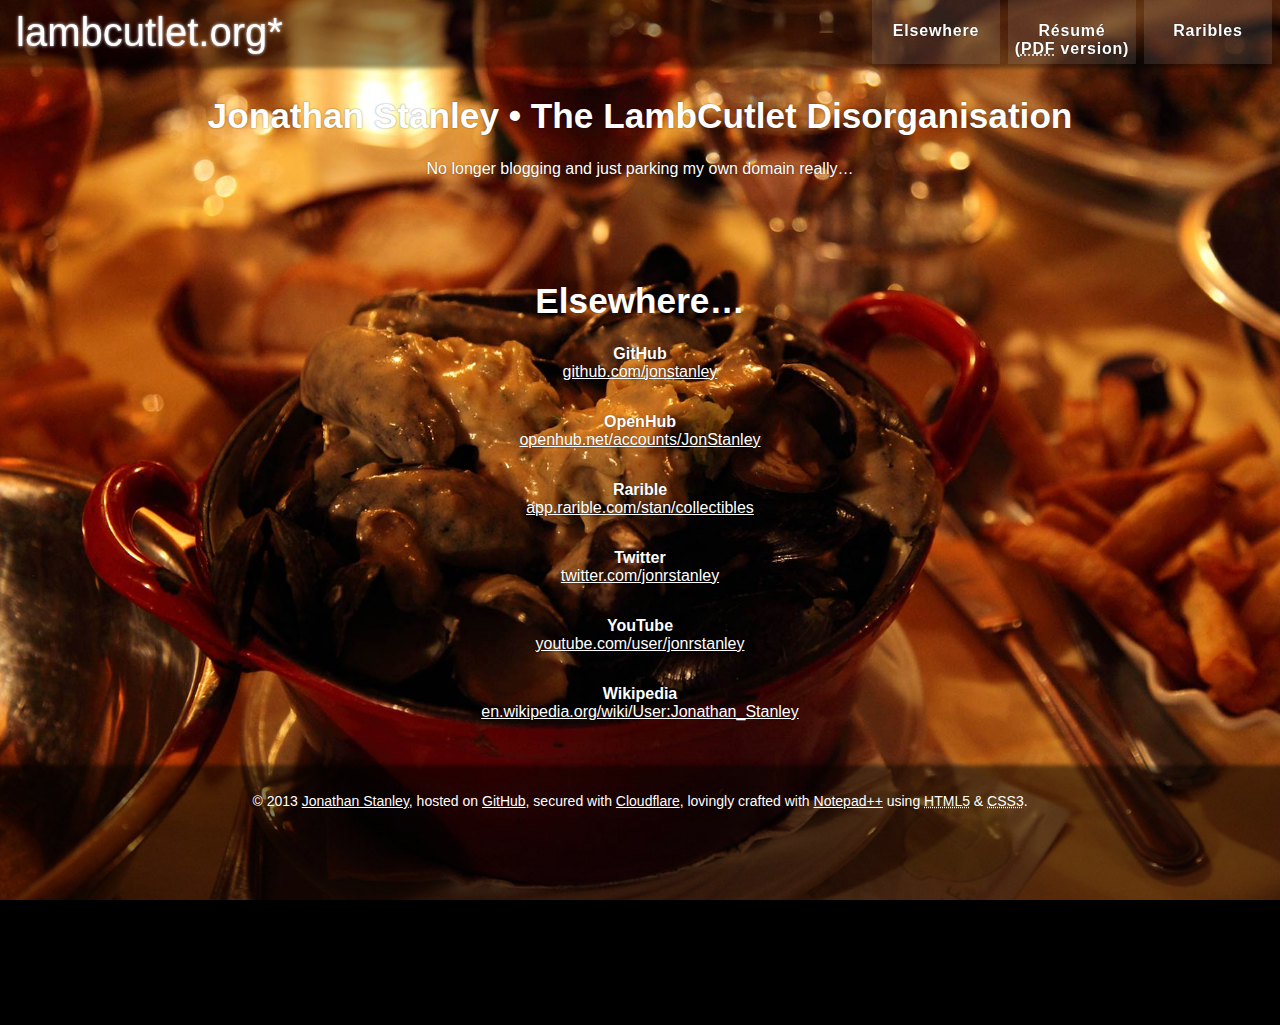
<file: index.html>
<!DOCTYPE html>
<html lang="en">
	<head>
		<meta http-equiv="X-UA-Compatible" content="IE=edge,chrome=1" />
		<meta charset="utf-8">
		<meta name="Author" content="Jonathan Stanley" />
		<meta name="Description" content="Jonathan Stanley&rsquo;s little corner on the Internet where he muses on life, (X)HTML, CSS, Web Standards, Science, Technology, Maths, Art, Music and whatever miscellaneous stuff that takes his fancy." />
		<meta name="geo.placename" content="The LambCutlet Disorganisation" />
		<meta name="geo.position" content="22.4137;114.0678" />
		<meta name="ICBM" content="22.4137, 114.0678" />
		<title>Jonathan Stanley &bull; The LambCutlet Disorganisation</title>
		<link rel="stylesheet" href="style/theme.css?20170927t1338" type="text/css" media="all" />
	</head>
	<body class="home">
		<header>
			<h1><a href="https://lambcutlet.org/">lambcutlet.org</a></h1>
			<nav>
			<ul>
				<li><a href="https://lambcutlet.org/#elsewhere">Elsewhere</a></li>
				<!--<li><a href="https://lambcutlet.org/cv/">Curriculum<br />Vit&aelig;</a></li>-->
				<li><a href="https://lambcutlet.org/resume/Jonathan_Stanley-Web_version-Resume.pdf">R&eacute;sum&eacute;<br />(<abbr title="Adobe Portable Data Format">PDF</abbr> version)</a></li>
				<li><a href="https://app.rarible.com/stan/collectibles">Raribles</a></li>
			</ul>
			</nav>
		</header>
		<article>
		<section id="intro">
			<h1><a href="https://lambcutlet.org/">Jonathan Stanley &bull; The LambCutlet Disorganisation</a></h1>
			<p>No longer blogging and just parking my own domain really&hellip;</p>
		</section>
		<section id="elsewhere">
		<h1>Elsewhere&hellip;</h1>
		<dl>
			<dt>GitHub</dt>
			<dd><a href="https://github.com/jonstanley">github.com/jonstanley</a></dd>
			<dt>OpenHub</dt>
			<dd><a href="https://www.openhub.net/accounts/JonStanley">openhub.net/accounts/JonStanley</a></dd>
			<dt>Rarible</dt>
			<dd><a href="https://app.rarible.com/stan/collectibles">app.rarible.com/stan/collectibles</a></dd>
			<dt>Twitter</dt>
			<dd><a href="https://twitter.com/jonrstanley">twitter.com/jonrstanley</a></dd>
			<dt>YouTube</dt>
			<dd><a href="https://www.youtube.com/user/jonrstanley/videos">youtube.com/user/jonrstanley</a></dd>
			<dt>Wikipedia</dt>
			<dd><a href="https://en.wikipedia.org/wiki/User:Jonathan_Stanley">en.wikipedia.org/wiki/User:Jonathan_Stanley</a></dd>
		</dl>
		</section>
		</article>
		<footer>
			<p>&copy; <time datetime="2013">2013</time> <a href="https://lambcutlet.org/">Jonathan Stanley</a>, hosted on <a href="http://github.com/">GitHub</a>, secured with <a href="https://www.cloudflare.com/">Cloudflare</a>, lovingly crafted with <a href="http://notepad-plus-plus.org/">Notepad++</a> using <abbr title="Hypertext Mark-Up Language version 5">HTML5</abbr> &amp; <abbr title="Casecading Style Sheets Level 3">CSS3</abbr>.</p>
		</footer>
	</body>
</html>
</file>
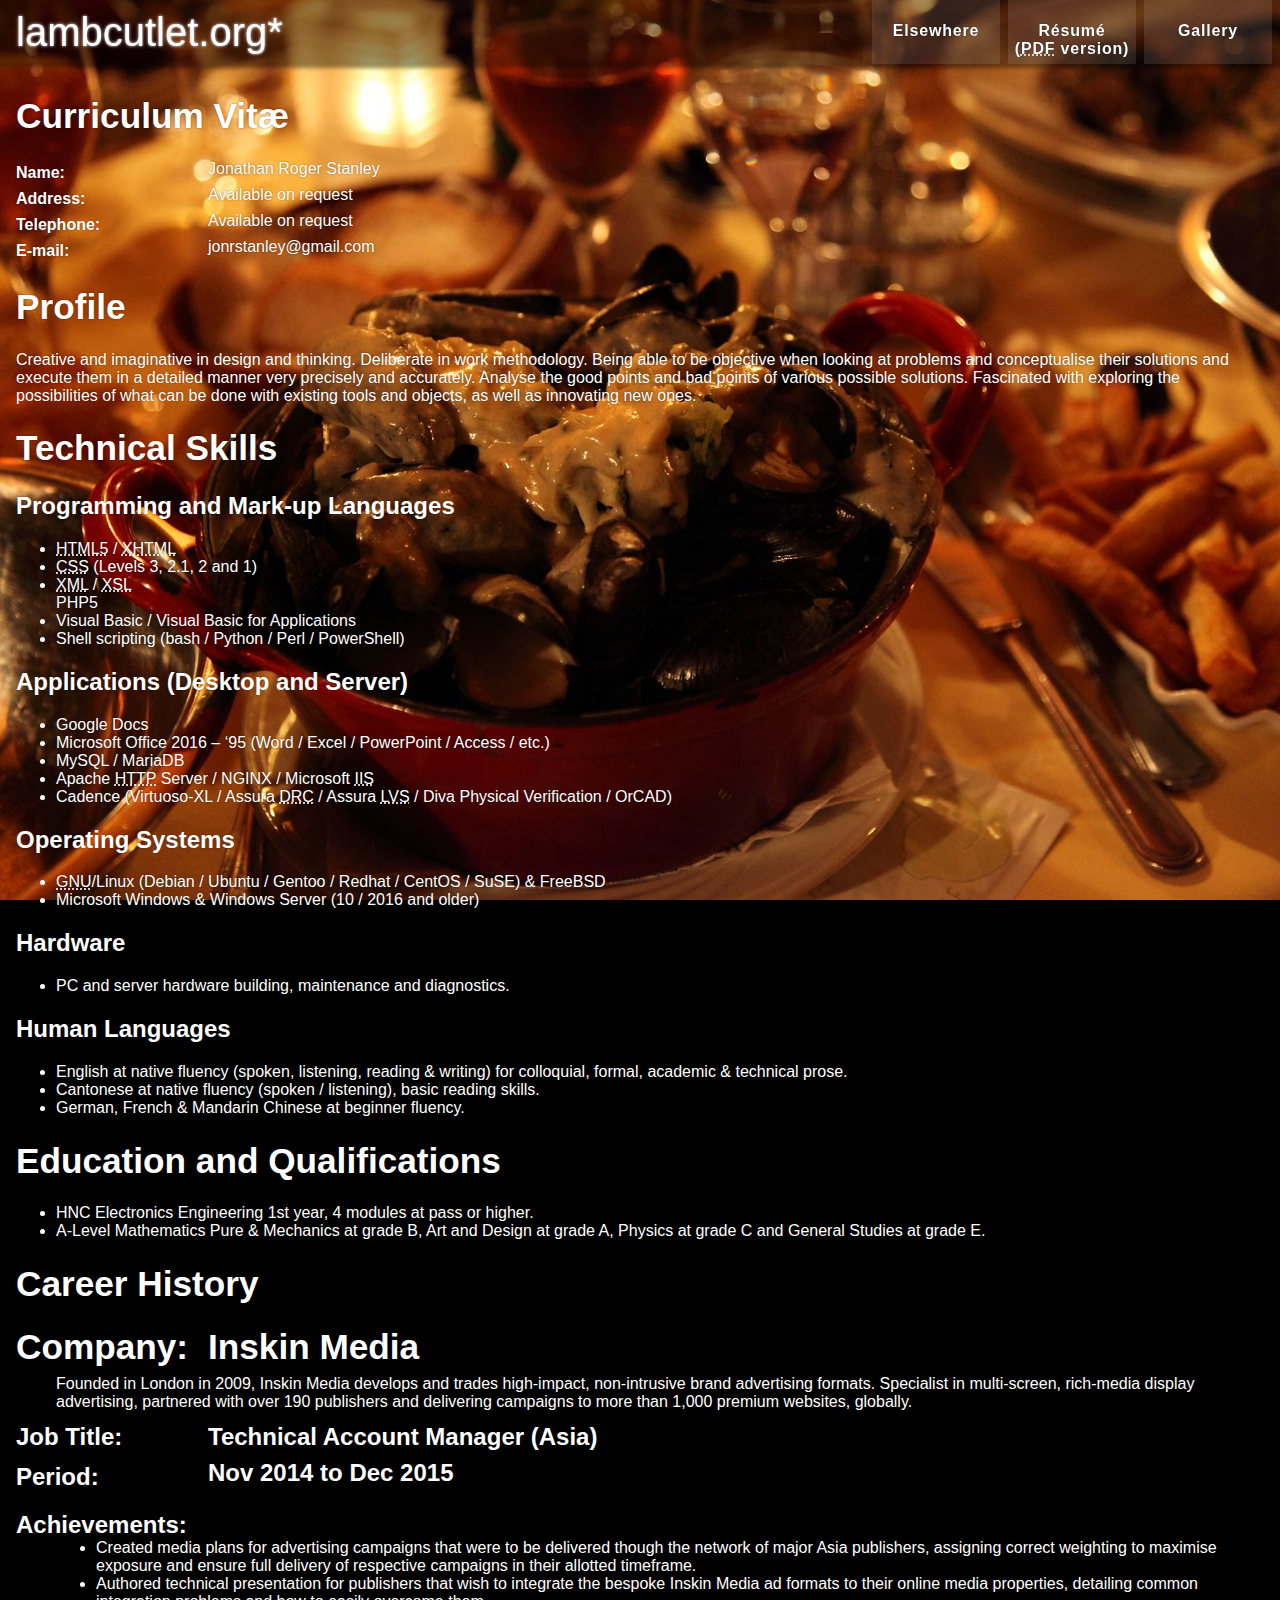
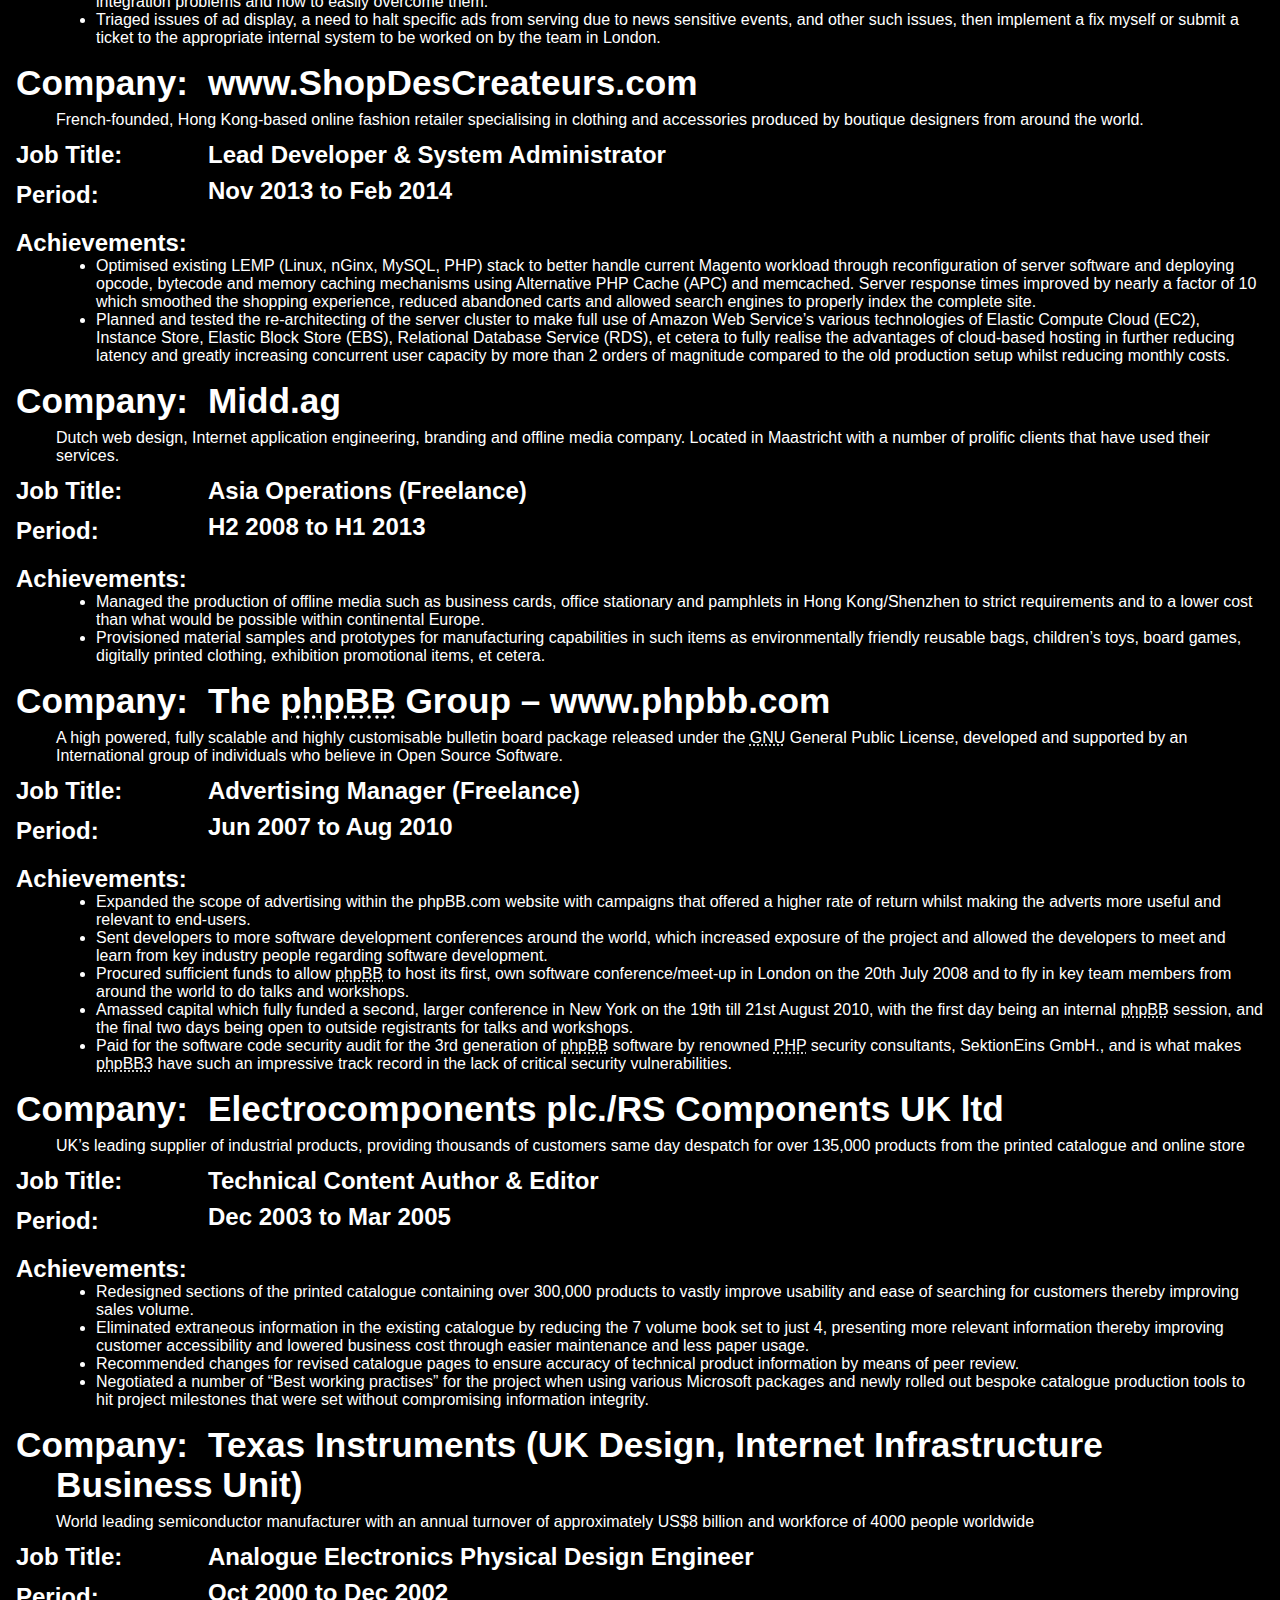
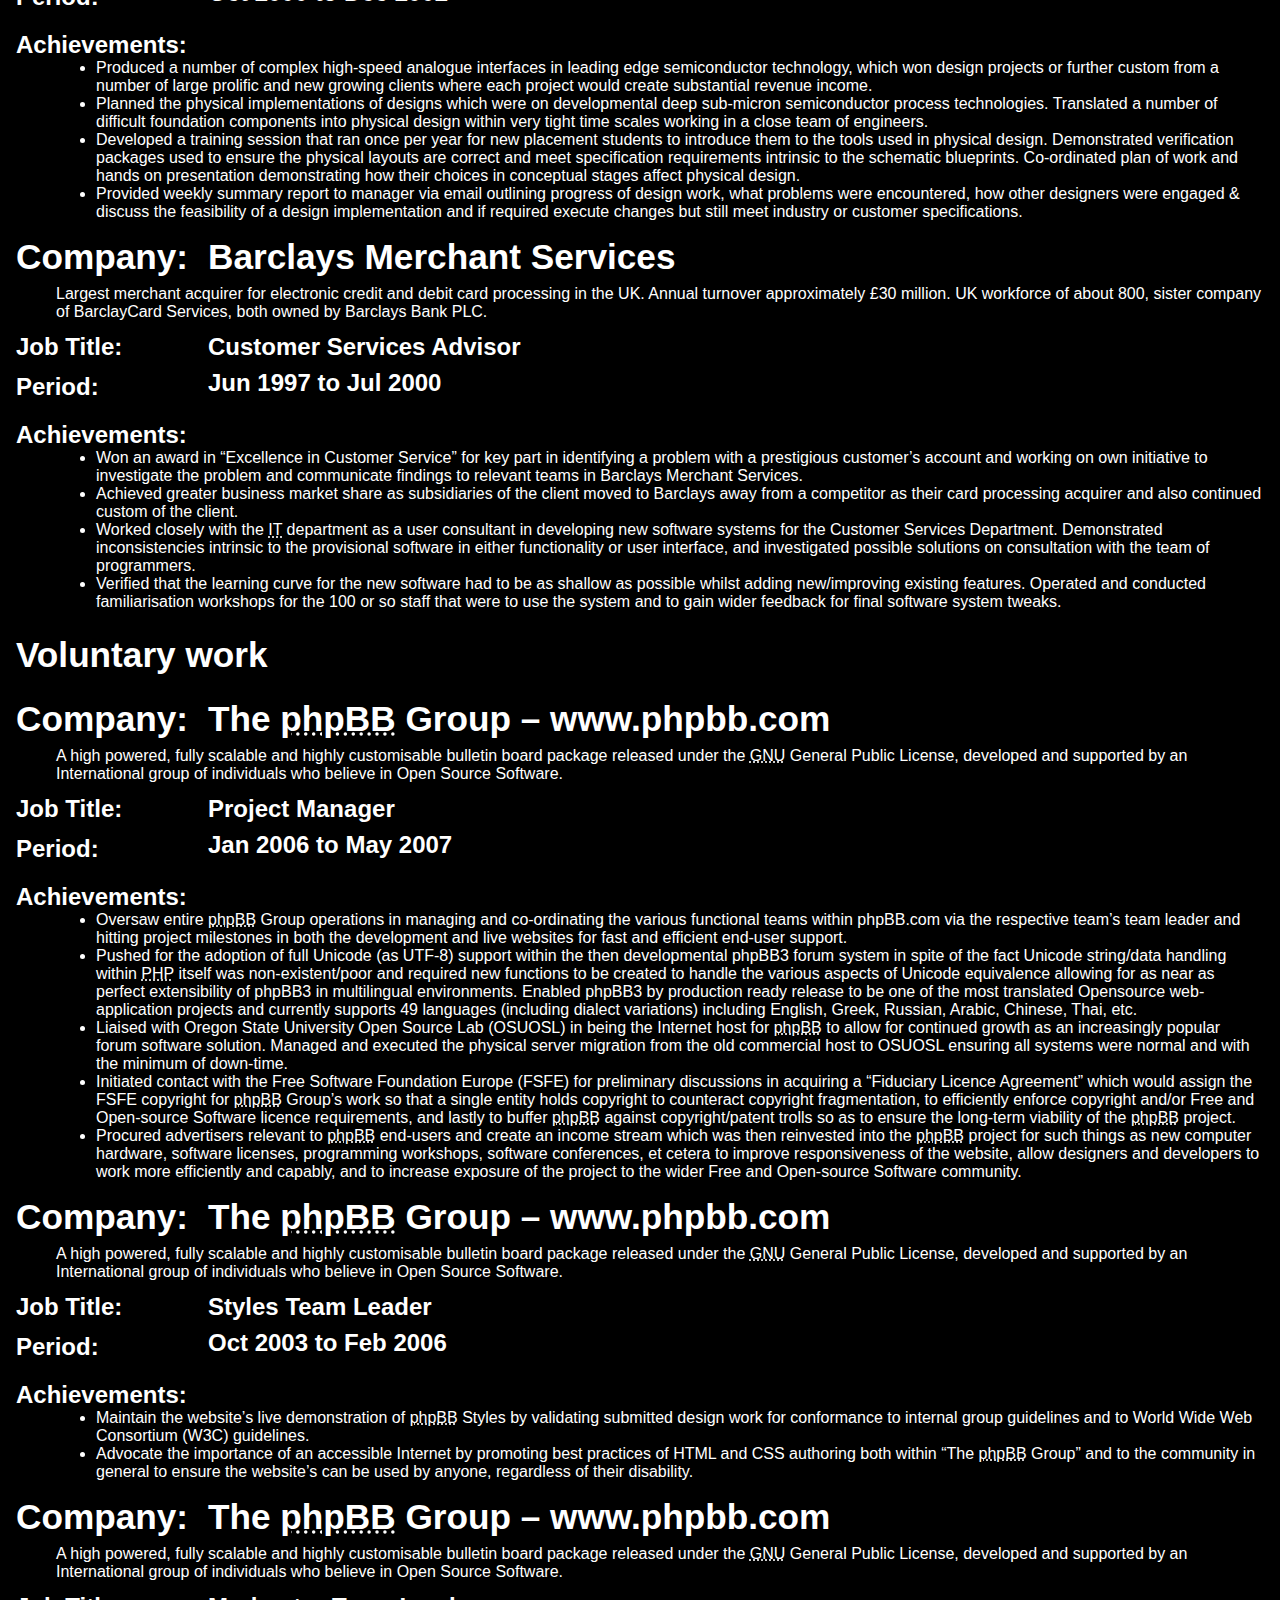
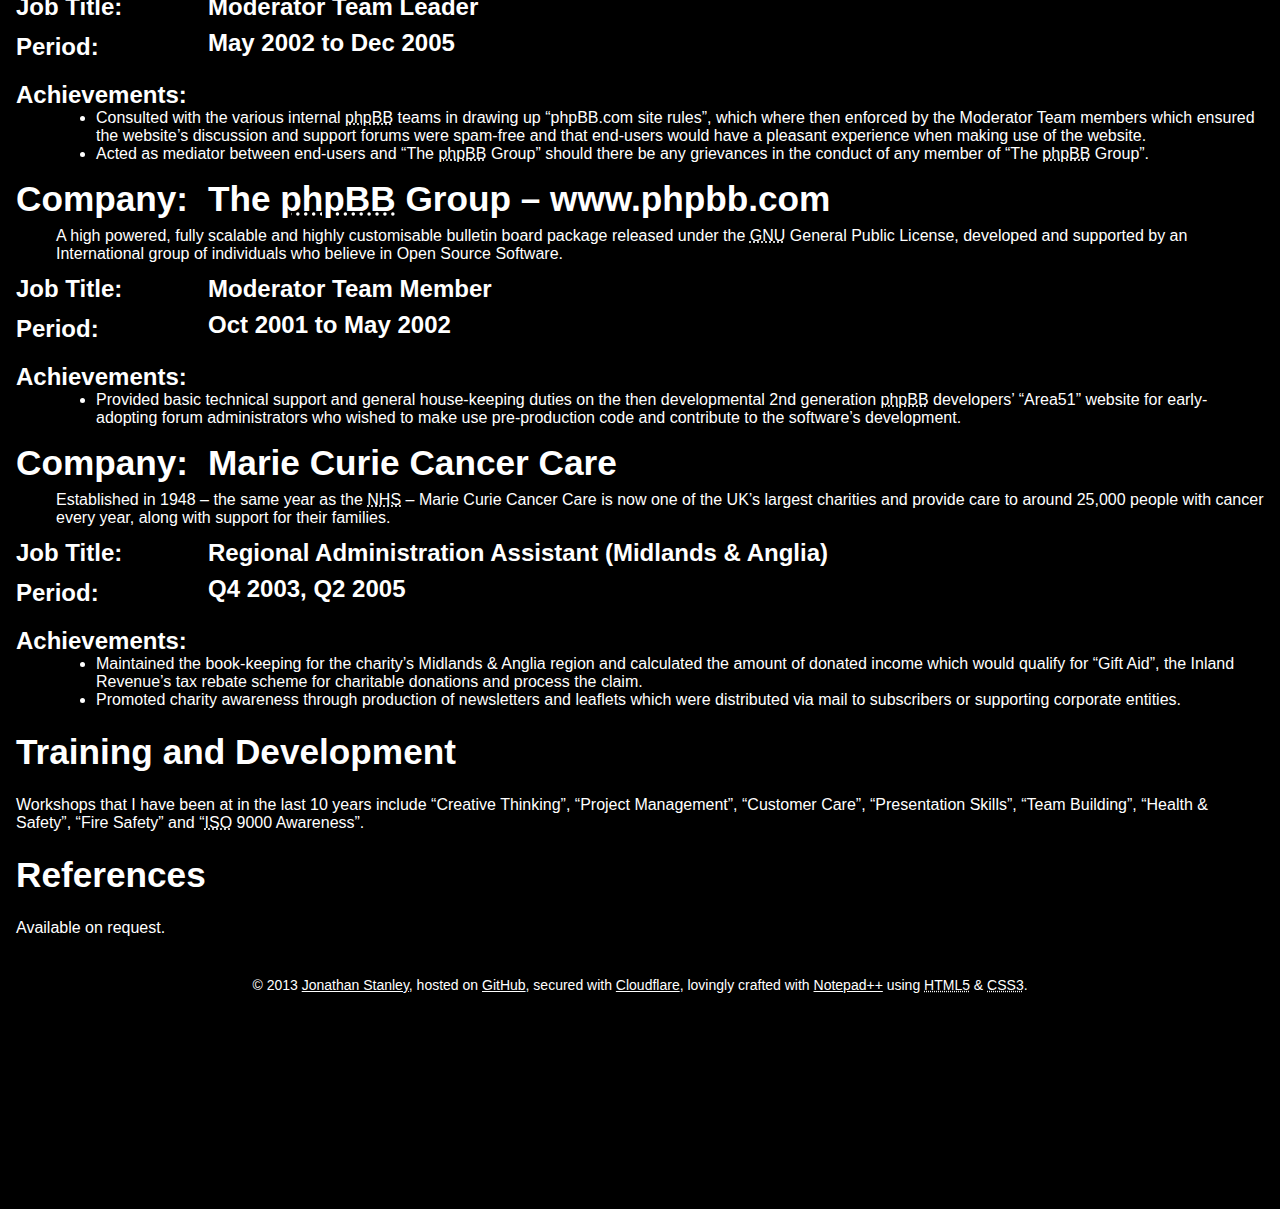
<file: cv/index.html>
<!DOCTYPE html>
<html lang="en" id="cv">
	<head>
		<meta http-equiv="X-UA-Compatible" content="IE=edge,chrome=1" />
		<meta charset="utf-8">
		<meta name="Author" content="Jonathan Stanley" />
		<meta name="Description" content="Jonathan Stanley&rsquo;s little corner on the Internet where he muses on life, (X)HTML, CSS, Web Standards, Science, Technology, Maths, Art, Music and whatever miscellaneous stuff that takes his fancy." />
		<meta name="geo.placename" content="The LambCutlet Disorganisation" />
		<meta name="geo.position" content="22.4137;114.0678" />
		<meta name="ICBM" content="22.4137, 114.0678" />
		<title>Curriculum Vit&aelig; &bull; Jonathan Stanley &bull; The LambCutlet Disorganisation</title>
		<link rel="stylesheet" href="../style/theme.css?20140106t1556" type="text/css" media="all" />
	</head>
	<body class="cv">
		<header>
			<h1><a href="https://lambcutlet.org/">lambcutlet.org</a></h1>
			<nav>
			<ul>
				<li><a href="https://lambcutlet.org/#elsewhere">Elsewhere</a></li>
				<!--<li><a href="https://lambcutlet.org/cv/">Curriculum<br />Vit&aelig;</a></li>-->
				<li><a href="https://lambcutlet.org/resume/Jonathan_Stanley-Web_version-Resume.pdf">R&eacute;sum&eacute;<br />(<abbr title="Adobe Portable Data Format">PDF</abbr> version)</a></li>
				<li><a href="https://lambcutlet.org/gallery/">Gallery</a></li>
			</ul>
			</nav>
		</header>
		<article>
			<header>
			<h1>Curriculum Vit&aelig;</h1>
			<dl>
				<dt>Name</dt>
				<dd>Jonathan Roger Stanley</dd>
				<dt>Address</dt>
				<dd>Available on request</dd>
				<dt>Telephone</dt>
				<dd>Available on request</dd>
				<dt>E-mail</dt>
				<!--<dd>&#x6a;&#x6f;&#x6e;&#x40;&#x6c;&#x61;&#x6d;&#x62;&#x63;&#x75;&#x74;&#x6c;&#x65;&#x74;&#x2e;&#x6f;&#x72;&#x67;</dd>-->
				<dd>&#x6a;&#x6f;&#x6e;&#x72;&#x73;&#x74;&#x61;&#x6e;&#x6c;&#x65;&#x79;&#x40;&#x67;&#x6d;&#x61;&#x69;&#x6c;&#x2e;&#x63;&#x6f;&#x6d;</dd>
			</dl>
			</header>
			<section id="profile">
			<h1>Profile</h1>
			<p>Creative and imaginative in design and thinking. Deliberate in work methodology. Being able to be objective when looking at 		problems and conceptualise their solutions and execute them in a detailed manner very precisely and accurately. Analyse the 			good points and bad points of various possible solutions. Fascinated with exploring the possibilities of what can be done with existing tools and objects, as well as innovating new ones.</p>
			</section>
			<section id="technical-skills">
			<h1>Technical Skills</h1>
			<h2>Programming and Mark-up Languages</h2>
			<ul>
				<li><abbr title="Hypertext Mark-Up Language version 5">HTML5</abbr> / <abbr title="eXtensible Hypertext Mark-Up Language">XHTML</abbr></li>
				<li><abbr title="Cascading Style Sheets">CSS</abbr> (Levels 3, 2.1, 2 and 1)</li>
				<li><abbr title="eXtensible Mark-Up Language">XML</abbr> / <abbr title="eXtensible Style-Sheet Language">XSL</abbr></li>
				<li<abbr title="PHP: Hypertext Preprocessor version 5">PHP5</abbr></li>
				<li>Visual Basic / Visual Basic for Applications</li>
				<li>Shell scripting (bash / Python / Perl / PowerShell)</li>
			</ul>
			<h2>Applications (Desktop and Server)</h2>
			<ul>
				<li>Google Docs</li>
				<li>Microsoft Office 2016 – ‘95 (Word / Excel / PowerPoint / Access / etc.)</li>
				<li>MySQL / MariaDB</li>
				<li>Apache <abbr title="Hyper-Text Transfer Protocol">HTTP</abbr> Server / NGINX / Microsoft <abbr title="Internet Information Services">IIS</abbr></li>
				<li>Cadence (Virtuoso-XL / Assura <abbr title="Design Rule Check">DRC</abbr> / Assura <abbr title="Layout Versus Schematic">LVS</abbr> / Diva Physical Verification / OrCAD)</li>
			</ul>
			<h2>Operating Systems</h2>
			<ul>
				<li><abbr title="GNU&rsquo;s Not Unix!">GNU</abbr>/Linux (Debian / Ubuntu / Gentoo / Redhat / CentOS / SuSE) &amp; FreeBSD</li>
				<li>Microsoft Windows &amp; Windows Server (10 / 2016 and older)</li>
			</ul>
			<h2>Hardware</h2>
			<ul>
				<li>PC and server hardware building, maintenance and diagnostics.</li>
			</ul>
			<h2>Human Languages</h2>
			<ul>
				<li>English at native fluency (spoken, listening, reading &amp; writing) for colloquial, formal, academic &amp; technical prose.</li>
				<li>Cantonese at native fluency (spoken / listening), basic reading skills.</li>
				<li>German, French &amp; Mandarin Chinese at beginner fluency.</li>
			</ul>
			</section>
			<section id="education-and-qualifications">
			<h1>Education and Qualifications</h1>
			<ul>
				<li>HNC Electronics Engineering 1st year, 4 modules at pass or higher.</li>
				<li>A-Level Mathematics Pure &amp; Mechanics at grade B, Art and Design at grade A, Physics at grade C and General Studies at grade E.</li>
				<!--<li>10 G.C.S.E&rsquo;s. Grade A* (distinction) in Mathematics and Science (Double award); English Language and English Literature at grade A; Technology, Art &amp; Design, Design &amp; Communication, Geography and French were at grade B.</li>-->
			</ul>
			</section>
			<section id="career-history">
			<h1>Career History</h1>
				<section>
				<header>
					<dl>
						<dt>Company</dt>
						<dd>
							<h1>Inskin Media</h1>
							<p>Founded in London in 2009, Inskin Media develops and trades high-impact, non-intrusive brand advertising formats. Specialist in multi-screen, rich-media display advertising, partnered with over 190 publishers and delivering campaigns to more than 1,000 premium websites, globally.</p>
						</dd>
						<dt>Job Title</dt>
						<dd>Technical Account Manager (Asia)</dd>
						<dt>Period</dt>
						<dd><time datetime="2014-11">Nov 2014</time> to <time datetime="2015-12">Dec 2015</time></dd>
					</dl>
				</header>
				<dl>
					<dt>Achievements</dt>
					<dd><ul>
						<li>Created media plans for advertising campaigns that were to be delivered though the network of major Asia publishers, assigning correct weighting to maximise exposure and ensure full delivery of respective campaigns in their allotted timeframe.</li>
						<li>Authored technical presentation for publishers that wish to integrate the bespoke Inskin Media ad formats to their online media properties, detailing common integration problems and how to easily overcome them.</li>
						<li>Triaged issues of ad display, a need to halt specific ads from serving due to news sensitive events, and other such issues, then implement a fix myself or submit a ticket to the appropriate internal system to be worked on by the team in London.</li>
					</ul></dd>
				</dl>
				</section>
				<section>
				<header>
					<dl>
						<dt>Company</dt>
						<dd>
							<h1>www.ShopDesCreateurs.com</h1>
							<p>French-founded, Hong Kong-based online fashion retailer specialising in clothing and accessories produced by boutique designers from around the world.</p>
						</dd>
						<dt>Job Title</dt>
						<dd>Lead Developer &amp; System Administrator</dd>
						<dt>Period</dt>
						<dd><time datetime="2013-11">Nov 2013</time> to <time datetime="2014-02">Feb 2014</time></dd>
					</dl>
				</header>
				<dl>
					<dt>Achievements</dt>
					<dd><ul>
						<li>Optimised existing <abbr>LEMP</abbr> (Linux, nGinx, MySQL, PHP) stack to better handle current Magento workload through reconfiguration of server software and deploying opcode, bytecode and memory caching mechanisms using Alternative PHP Cache (APC) and memcached. Server response times improved by nearly a factor of 10 which smoothed the shopping experience, reduced abandoned carts and allowed search engines to properly index the complete site.</li>
						<li>Planned and tested the re-architecting of the server cluster to make full use of Amazon Web Service&rsquo;s various technologies of Elastic Compute Cloud (EC2), Instance Store, Elastic Block Store (EBS), Relational Database Service (RDS), et cetera to fully realise the advantages of cloud-based hosting in further reducing latency and greatly increasing concurrent user capacity by more than 2 orders of magnitude compared to the old production setup whilst reducing monthly costs.</li>
					</ul></dd>
				</dl>
				</section>
				<section>
				<header>
					<dl>
						<dt>Company</dt>
						<dd>
							<h1>Midd.ag</h1>
							<p>Dutch web design, Internet application engineering, branding and offline media company. Located in Maastricht with a number of prolific clients that have used their services.</p>
						</dd>
						<dt>Job Title</dt>
						<dd>Asia Operations (Freelance)</dd>
						<dt>Period</dt>
						<dd><time datetime="2008-07">H2 2008</time> to <time datetime="2013-06">H1 2013</time></dd>
					</dl>
				</header>
				<dl>
					<dt>Achievements</dt>
					<dd><ul>
						<li>Managed the production of offline media such as business cards, office stationary and pamphlets in Hong Kong/Shenzhen to strict requirements and to a lower cost than what would be possible within continental Europe.</li>
						<li>Provisioned material samples and prototypes for manufacturing capabilities in such items as environmentally friendly reusable bags, children&rsquo;s toys, board games, digitally printed clothing, exhibition promotional items, et cetera.</li>
					</ul></dd>
				</dl>
				</section>
				<section>
				<header>
					<dl>
						<dt>Company</dt>
						<dd>
							<h1>The <abbr title="PHP Bulletin Board">phpBB</abbr> Group – www.phpbb.com</h1>
							<p>A high powered, fully scalable and highly customisable bulletin board package released under the <abbr title="GNU&rsquo;s Not Unix!">GNU</abbr> General Public License, developed and supported by an International group of individuals who believe in Open Source Software.</p>
						</dd>
						<dt>Job Title</dt>
						<dd>Advertising Manager (Freelance)</dd>
						<dt>Period</dt>
						<dd><time datetime="2007-06">Jun 2007</time> to <time datetime="2010-08">Aug 2010</time></dd>
					</dl>
				</header>
				<dl>
					<dt>Achievements</dt>
					<dd><ul>
						<li>Expanded the scope of advertising within the phpBB.com website with campaigns that offered a higher rate of return whilst making the adverts more useful and relevant to end-users.</li>
						<li>Sent developers to more software development conferences around the world, which increased exposure of the project and allowed the developers to meet and learn from key industry people regarding software development.</li>
						<li>Procured sufficient funds to allow <abbr title="PHP Bulletin Board">phpBB</abbr> to host its first, own software conference/meet-up in London on the 20th July 2008 and to fly in key team members from around the world to do talks and workshops.</li>
						<li>Amassed capital which fully funded a second, larger conference in New York on the 19th till 21st August 2010, with the first day being an internal <abbr title="PHP Bulletin Board">phpBB</abbr> session, and the final two days being open to outside registrants for talks and workshops.</li>
						<li>Paid for the software code security audit for the 3rd generation of <abbr title="PHP Bulletin Board">phpBB</abbr> software by renowned <abbr title="PHP: Hypertext Preprocessor">PHP</abbr> security consultants, SektionEins GmbH., and is what makes <abbr title="PHP Bulletin Board version 3">phpBB3</abbr> have such an impressive track record in the lack of critical security vulnerabilities.</li>
					</ul></dd>
				</dl>
				</section>
				<section>
				<header>
					<dl>
						<dt>Company</dt>
						<dd>
							<h1>Electrocomponents plc./RS Components UK ltd</h1>
							<p>UK&rsquo;s leading supplier of industrial products, providing thousands of customers same day despatch for over 135,000 products from the printed catalogue and online store</p>
						</dd>
						<dt>Job Title</dt>
						<dd>Technical Content Author &amp; Editor</dd>
						<dt>Period</dt>
						<dd><time datetime="2003-12">Dec 2003</time> to <time datetime="2005-03">Mar 2005</time></dd>
					</dl>
				</header>
				<dl>
					<dt>Achievements</dt>
					<dd><ul>
						<li>Redesigned sections of the printed catalogue containing over 300,000 products to vastly improve usability and ease of searching for customers thereby improving sales volume.</li>
						<li>Eliminated extraneous information in the existing catalogue by reducing the 7 volume book set to just 4, presenting more relevant information thereby improving customer accessibility and lowered business cost through easier maintenance and less paper usage.</li>
						<li>Recommended changes for revised catalogue pages to ensure accuracy of technical product information by means of peer review.</li>
						<li>Negotiated a number of &ldquo;Best working practises&rdquo; for the project when using various Microsoft packages and newly rolled out bespoke catalogue production tools to hit project milestones that were set without compromising information integrity.</li>
					</ul></dd>
				</dl>
				</section>
				<section>
				<header>
					<dl>
						<dt>Company</dt>
						<dd>
							<h1>Texas Instruments (UK Design, Internet Infrastructure Business Unit)</h1>
							<p>World leading semiconductor manufacturer with an annual turnover of approximately US$8 billion and workforce of 4000 people worldwide</p>
						</dd>
						<dt>Job Title</dt>
						<dd>Analogue Electronics Physical Design Engineer</dd>
						<dt>Period</dt>
						<dd><time datetime="2000-10">Oct 2000</time> to <time datetime="2002-12">Dec 2002</time></dd>
					</dl>
				</header>
				<dl>
					<dt>Achievements</dt>
					<dd><ul>
						<li>Produced a number of complex high-speed analogue interfaces in leading edge semiconductor technology, which won design projects or further custom from a number of large prolific and new growing clients where each project would create substantial revenue income.</li>
						<li>Planned the physical implementations of designs which were on developmental deep sub-micron semiconductor process technologies. Translated a number of difficult foundation components into physical design within very tight time scales working in a close team of engineers.</li>
						<li>Developed a training session that ran once per year for new placement students to introduce them to the tools used in physical design. Demonstrated verification packages used to ensure the physical layouts are correct and meet specification requirements intrinsic to the schematic blueprints. Co-ordinated plan of work and hands on presentation demonstrating how their choices in conceptual stages affect physical design.</li>
						<li>Provided weekly summary report to manager via email outlining progress of design work, what problems were encountered, how other designers were engaged & discuss the feasibility of a design implementation and if required execute changes but still meet industry or customer specifications.</li>
					</ul></dd>
				</dl>
				</section>
				<section>
				<header>
					<dl>
						<dt>Company</dt>
						<dd>
							<h1>Barclays Merchant Services</h1>
							<p>Largest merchant acquirer for electronic credit and debit card processing in the UK. Annual turnover approximately £30 million. UK workforce of about 800, sister company of BarclayCard Services, both owned by Barclays Bank PLC.</p>
						</dd>
						<dt>Job Title</dt>
						<dd>Customer Services Advisor</dd>
						<dt>Period</dt>
						<dd><time datetime="1997-06">Jun 1997</time> to <time datetime="2000-07">Jul 2000</time></dd>
					</dl>
				</header>
				<dl>
					<dt>Achievements</dt>
					<dd><ul>
						<li>Won an award in &ldquo;Excellence in Customer Service&rdquo; for key part in identifying a problem with a prestigious customer&rsquo;s account and working on own initiative to investigate the problem and communicate findings to relevant teams in Barclays Merchant Services.</li>
						<li>Achieved greater business market share as subsidiaries of the client moved to Barclays away from a competitor as their card processing acquirer and also continued custom of the client.</li>
						<li>Worked closely with the <abbr title="Information Technology">IT</abbr> department as a user consultant in developing new software systems for the Customer Services Department. Demonstrated inconsistencies intrinsic to the provisional software in either functionality or user interface, and investigated possible solutions on consultation with the team of programmers.</li>
						<li>Verified that the learning curve for the new software had to be as shallow as possible whilst adding new/improving existing features. Operated and conducted familiarisation workshops for the 100 or so staff that were to use the system and to gain wider feedback for final software system tweaks.</li>
					</ul></dd>
				</dl>
				</section>
			</section>
			<section id="voluntary-work">
			<h1>Voluntary work</h1>
				<section>
				<header>
					<dl>
						<dt>Company</dt>
						<dd>
							<h1>The <abbr title="PHP Bulletin Board">phpBB</abbr> Group – www.phpbb.com</h1>
							<p>A high powered, fully scalable and highly customisable bulletin board package released under the <abbr title="GNU&rsquo;s Not Unix!">GNU</abbr> General Public License, developed and supported by an International group of individuals who believe in Open Source Software.</p>
						</dd>
						<dt>Job Title</dt>
						<dd>Project Manager</dd>
						<dt>Period</dt>
						<dd><time datetime="2006-01">Jan 2006</time> to <time datetime="2007-05">May 2007</time></dd>
					</dl>
				</header>
				<dl>
					<dt>Achievements</dt>
					<dd><ul>
						<li>Oversaw entire <abbr title="PHP Bulletin Board">phpBB</abbr> Group operations in managing and co-ordinating the various functional teams within phpBB.com via the respective team&rsquo;s team leader and hitting project milestones in both the development and live websites for fast and efficient end-user support.</li>
						<li>Pushed for the adoption of full Unicode (as UTF-8) support within the then developmental phpBB3 forum system in spite of the fact Unicode string/data handling within <abbr title="PHP: Hypertext Preprocessor">PHP</abbr> itself was non-existent/poor and required new functions to be created to handle the various aspects of Unicode equivalence allowing for as near as perfect extensibility of phpBB3 in multilingual environments. Enabled phpBB3 by production ready release to be one of the most translated Opensource web-application projects and currently supports 49 languages (including dialect variations) including English, Greek, Russian, Arabic, Chinese, Thai, etc.</li>
						<li>Liaised with Oregon State University Open Source Lab (OSUOSL) in being the Internet host for <abbr title="PHP Bulletin Board">phpBB</abbr> to allow for continued growth as an increasingly popular forum software solution. Managed and executed the physical server migration from the old commercial host to OSUOSL ensuring all systems were normal and with the minimum of down-time.</li>
						<li>Initiated contact with the Free Software Foundation Europe (FSFE) for preliminary discussions in acquiring a &ldquo;Fiduciary Licence Agreement&rdquo; which would assign the FSFE copyright for <abbr title="PHP Bulletin Board">phpBB</abbr> Group&rsquo;s work so that a single entity holds copyright to counteract copyright fragmentation, to efficiently enforce copyright and/or Free and Open-source Software licence requirements, and lastly to buffer <abbr title="PHP Bulletin Board">phpBB</abbr> against copyright/patent trolls so as to ensure the long-term viability of the <abbr title="PHP Bulletin Board">phpBB</abbr> project.</li>
						<li>Procured advertisers relevant to <abbr title="PHP Bulletin Board">phpBB</abbr> end-users and create an income stream which was then reinvested into the <abbr title="PHP Bulletin Board">phpBB</abbr> project for such things as new computer hardware, software licenses, programming workshops, software conferences, et cetera to improve responsiveness of the website, allow designers and developers to work more efficiently and capably, and to increase exposure of the project to the wider Free and Open-source Software community.</li>
					</ul></dd>
				</dl>
				</section>
				<section>
				<header>
					<dl>
						<dt>Company</dt>
						<dd>
							<h1>The <abbr title="PHP Bulletin Board">phpBB</abbr> Group – www.phpbb.com</h1>
							<p>A high powered, fully scalable and highly customisable bulletin board package released under the <abbr title="GNU&rsquo;s Not Unix!">GNU</abbr> General Public License, developed and supported by an International group of individuals who believe in Open Source Software.</p>
						</dd>
						<dt>Job Title</dt>
						<dd>Styles Team Leader</dd>
						<dt>Period</dt>
						<dd><time datetime="2003-10">Oct 2003</time> to <time datetime="2006-02">Feb 2006</time></dd>
					</dl>
				</header>
				<dl>
					<dt>Achievements</dt>
					<dd><ul>
						<li>Maintain the website&rsquo;s live demonstration of <abbr title="PHP Bulletin Board">phpBB</abbr> Styles by validating submitted design work for conformance to internal group guidelines and to World Wide Web Consortium (W3C) guidelines.</li>
						<li>Advocate the importance of an accessible Internet by promoting best practices of HTML and CSS authoring both within &ldquo;The <abbr title="PHP Bulletin Board">phpBB</abbr> Group&rdquo; and to the community in general to ensure the website&rsquo;s can be used by anyone, regardless of their disability.</li>
					</ul></dd>
				</dl>
				</section>
				<section>
				<header>
					<dl>
						<dt>Company</dt>
						<dd>
							<h1>The <abbr title="PHP Bulletin Board">phpBB</abbr> Group – www.phpbb.com</h1>
							<p>A high powered, fully scalable and highly customisable bulletin board package released under the <abbr title="GNU&rsquo;s Not Unix!">GNU</abbr> General Public License, developed and supported by an International group of individuals who believe in Open Source Software.</p>
						</dd>
						<dt>Job Title</dt>
						<dd>Moderator Team Leader</dd>
						<dt>Period</dt>
						<dd><time datetime="2002-05">May 2002</time> to <time datetime="2005-12">Dec 2005</time></dd>
					</dl>
				</header>
				<dl>
					<dt>Achievements</dt>
					<dd><ul>
						<li>Consulted with the various internal <abbr title="PHP Bulletin Board">phpBB</abbr> teams in drawing up &ldquo;phpBB.com site rules&rdquo;, which where then enforced by the Moderator Team members which ensured the website&rsquo;s discussion and support forums were spam-free and that end-users would have a pleasant experience when making use of the website.</li>
						<li>Acted as mediator between end-users and &ldquo;The <abbr title="PHP Bulletin Board">phpBB</abbr> Group&rdquo; should there be any grievances in the conduct of any member of &ldquo;The <abbr title="PHP Bulletin Board">phpBB</abbr> Group&rdquo;.</li>
					</ul></dd>
				</dl>
				</section>
				<section>
				<header>
					<dl>
						<dt>Company</dt>
						<dd>
							<h1>The <abbr title="PHP Bulletin Board">phpBB</abbr> Group – www.phpbb.com</h1>
							<p>A high powered, fully scalable and highly customisable bulletin board package released under the <abbr title="GNU&rsquo;s Not Unix!">GNU</abbr> General Public License, developed and supported by an International group of individuals who believe in Open Source Software.</p>
						</dd>
						<dt>Job Title</dt>
						<dd>Moderator Team Member</dd>
						<dt>Period</dt>
						<dd><time datetime="2001-10">Oct 2001</time> to <time datetime="2002-05">May 2002</time></dd>
					</dl>
				</header>
				<dl>
					<dt>Achievements</dt>
					<dd><ul>
						<li>Provided basic technical support and general house-keeping duties on the then developmental 2nd generation <abbr title="PHP Bulletin Board">phpBB</abbr> developers&rsquo; &ldquo;Area51&rdquo; website for early-adopting forum administrators who wished to make use pre-production code and contribute to the software&rsquo;s development.</li>
					</ul></dd>
				</dl>
				</section>
				<section>
				<header>
					<dl>
						<dt>Company</dt>
						<dd>
							<h1>Marie Curie Cancer Care</h1>
							<p>Established in 1948 – the same year as the <abbr title="National Health Service">NHS</abbr> – Marie Curie Cancer Care is now one of the UK&rsquo;s largest charities and provide care to around 25,000 people with cancer every year, along with support for their families.</p>
						</dd>
						<dt>Job Title</dt>
						<dd>Regional Administration Assistant (Midlands &amp; Anglia)</dd>
						<dt>Period</dt>
						<dd><time datetime="2003-10">Q4 2003</time>, <time datetime="2005-04">Q2 2005</time></dd>
					</dl>
				</header>
				<dl>
					<dt>Achievements</dt>
					<dd><ul>
						<li>Maintained the book-keeping for the charity&rsquo;s Midlands &amp; Anglia region and calculated the amount of donated income which would qualify for &ldquo;Gift Aid&rdquo;, the Inland Revenue&rsquo;s tax rebate scheme for charitable donations and process the claim.</li>
						<li>Promoted charity awareness through production of newsletters and leaflets which were distributed via mail to subscribers or supporting corporate entities.</li>
					</ul></dd>
				</dl>
				</section>
			</section>
			<section id="training-and-development">
			<h1>Training and Development</h1>
			<p>Workshops that I have been at in the last 10 years include &ldquo;Creative Thinking&rdquo;, &ldquo;Project Management&rdquo;, &ldquo;Customer Care&rdquo;, &ldquo;Presentation Skills&rdquo;, &ldquo;Team Building&rdquo;, &ldquo;Health &amp; Safety&rdquo;, &ldquo;Fire Safety&rdquo; and &ldquo;<abbr title="International Organization for Standardization">ISO</abbr> 9000 Awareness&rdquo;.</p>
			</section>
			<section id="References">
			<h1>References</h1>
			<p>Available on request.</p>
			</section>
		</article>
		<footer>
			<p>&copy; <time datetime="2013">2013</time> <a href="https://lambcutlet.org/">Jonathan Stanley</a>, hosted on <a href="http://github.com/">GitHub</a>, secured with <a href="https://www.cloudflare.com/">Cloudflare</a>, lovingly crafted with <a href="http://notepad-plus-plus.org/">Notepad++</a> using <abbr title="Hypertext Mark-Up Language version 5">HTML5</abbr> &amp; <abbr title="Casecading Style Sheets Level 3">CSS3</abbr>.</p>
		</footer>
	</body>
</html>
</file>
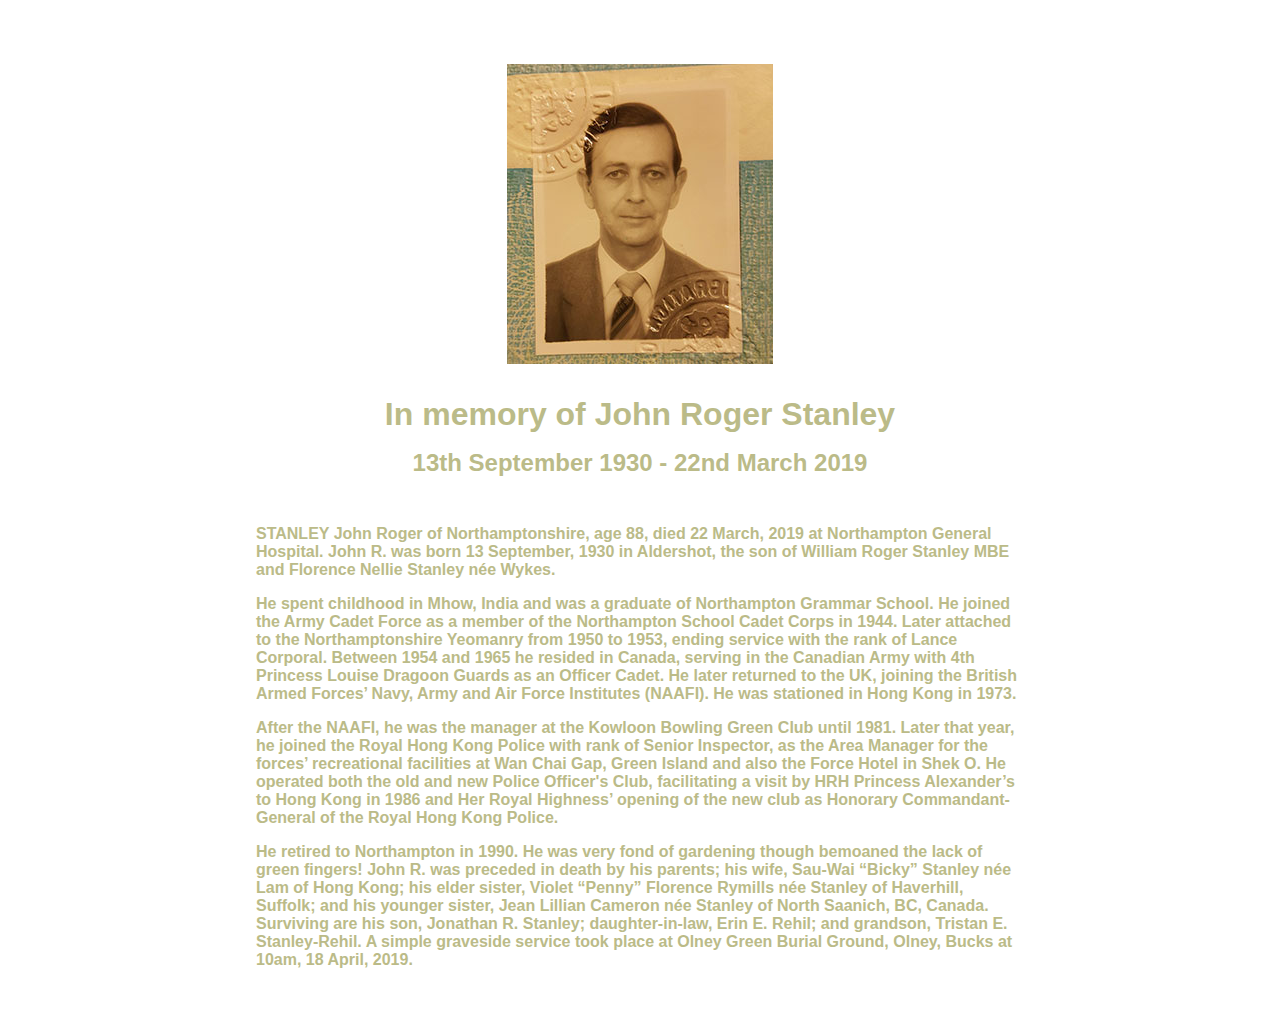
<file: memoriam/father/index.html>
<!DOCTYPE html>
<html lang="en">
<head>
<meta http-equiv="Content-Type" content="text/html; charset=utf-8" />
<title>In Memoriam: My Father, John Roger Stanley</title>
<style type="text/css">
@font-face {
	font-family: 'Open Sans';
	font-style: normal;
	font-weight: 400;
	src: local('Open Sans'), local('OpenSans'), url(http://themes.googleusercontent.com/static/fonts/opensans/v6/cJZKeOuBrn4kERxqtaUH3T8E0i7KZn-EPnyo3HZu7kw.woff) format('woff');
}

@font-face {
	font-family: 'Open Sans';
	font-style: normal;
	font-weight: 700;
	src: local('Open Sans Bold'), local('OpenSans-Bold'), url(http://themes.googleusercontent.com/static/fonts/opensans/v6/k3k702ZOKiLJc3WVjuplzHhCUOGz7vYGh680lGh-uXM.woff) format('woff');
}

html, body	{
	margin: 0;
	padding: 0;
}

body	{
	background-color: #fff;
	color: #bb8;
	font-family: "Open Sans", sans-serif;
	margin: 0em;
	padding: 3em 20%;
}

body * {
	text-align: center;
}

img	{
	display: block;
	width: auto;
	height: 300px;
	margin: auto;
}

h1	{
	margin: 1em 0em 0.5em;
}

h2	{
	margin: 0em 0em 2em;
}

p	{
	font-weight: bold;
	text-align: left;
}

</style>
</head>
<body>
	<p><img src="../../images/memoriam/father.jpg" alt="A picture of John Roger Stanley" /></p>
	<h1>In memory of John Roger Stanley</h1>
	<h2>13th September 1930 - 22nd March 2019</h2>
	<p>STANLEY John Roger of Northamptonshire, age 88, died 22 March, 2019 at Northampton General Hospital. John R. was born 13 September, 1930 in Aldershot, the son of William Roger Stanley MBE and Florence Nellie Stanley née Wykes.</p>
	<p>He spent childhood in Mhow, India and was a graduate of Northampton Grammar School. He joined the Army Cadet Force as a member of the Northampton School Cadet Corps in 1944. Later attached to the Northamptonshire Yeomanry from 1950 to 1953, ending service with the rank of Lance Corporal. Between 1954 and 1965 he resided in Canada, serving in the Canadian Army with 4th Princess Louise Dragoon Guards as an Officer Cadet. He later returned to the UK, joining the British Armed Forces’ Navy, Army and Air Force Institutes (NAAFI). He was stationed in Hong Kong in 1973.</p>
	<p>After the NAAFI, he was the manager at the Kowloon Bowling Green Club until 1981. Later that year, he joined the Royal Hong Kong Police with rank of Senior Inspector, as the Area Manager for the forces’ recreational facilities at Wan Chai Gap, Green Island and also the Force Hotel in Shek O. He operated both the old and new Police Officer's Club, facilitating a visit by HRH Princess Alexander’s to Hong Kong in 1986 and Her Royal Highness’ opening of the new club as Honorary Commandant-General of the Royal Hong Kong Police.</p>
	<p>He retired to Northampton in 1990. He was very fond of gardening though bemoaned the lack of green fingers! John R. was preceded in death by his parents; his wife, Sau-Wai “Bicky” Stanley née Lam of Hong Kong; his elder sister, Violet “Penny” Florence Rymills née Stanley of Haverhill, Suffolk; and his younger sister, Jean Lillian Cameron née Stanley of North Saanich, BC, Canada. Surviving are his son, Jonathan R. Stanley; daughter-in-law, Erin E. Rehil; and grandson, Tristan E. Stanley-Rehil. A simple graveside service took place at Olney Green Burial Ground, Olney, Bucks at 10am, 18 April, 2019.</p>
	<!-- FUCKING GITHUB -->
</body>
</html>
</file>
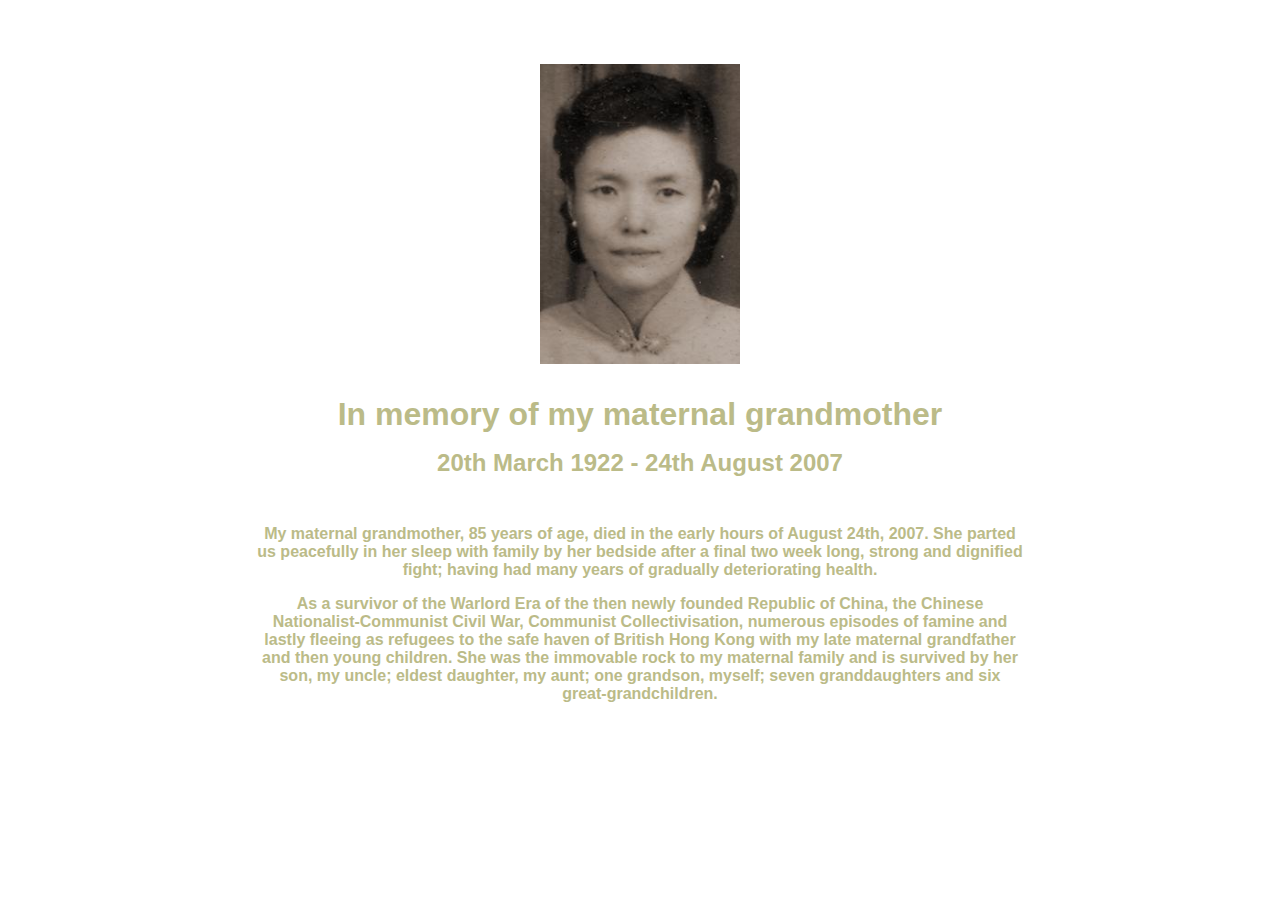
<file: memoriam/maternal-grandmother/index.html>
<!DOCTYPE html>
<html lang="en">
<head>
<meta http-equiv="Content-Type" content="text/html; charset=utf-8" />
<title>In Memoriam: My Maternal Grandmother</title>
<style type="text/css">

html, body	{
	margin: 0;
	padding: 0;
}

body	{
	background-color: #fff;
	color: #bb8;
	font-family: sans-serif;
	margin: 0em;
	padding: 3em 20%;
}

body * {
	text-align: center;
}

img	{
	display: block;
	width: 200px;
	height: 300px;
	margin: auto;
}

h1	{
	margin: 1em 0em 0.5em;
}

h2	{
	margin: 0em 0em 2em;
}

p	{
	font-weight: bold;
}

</style>
</head>
<body>
	<p><img src="../../images/memoriam/maternal-grandmother.jpg" alt="A picture of my maternal grandmother from the 1960's" /></p>
	<h1>In memory of my maternal grandmother</h1>
	<h2>20th March 1922 - 24th August 2007</h2>
	<p>My maternal grandmother, 85 years of age, died in the early hours of August 24th, 2007. She parted us peacefully in her sleep with family by her bedside after a final two week long, strong and dignified fight; having had many years of gradually deteriorating health.</p>
	<p>As a survivor of the Warlord Era of the then newly founded Republic of China, the Chinese Nationalist-Communist Civil War, Communist Collectivisation, numerous episodes of famine and lastly fleeing as refugees to the safe haven of British Hong Kong with my late maternal grandfather and then young children. She was the immovable rock to my maternal family and is survived by her son, my uncle; eldest daughter, my aunt; one grandson, myself; seven granddaughters and six great-grandchildren.
</p>
</body>
</html>
</file>
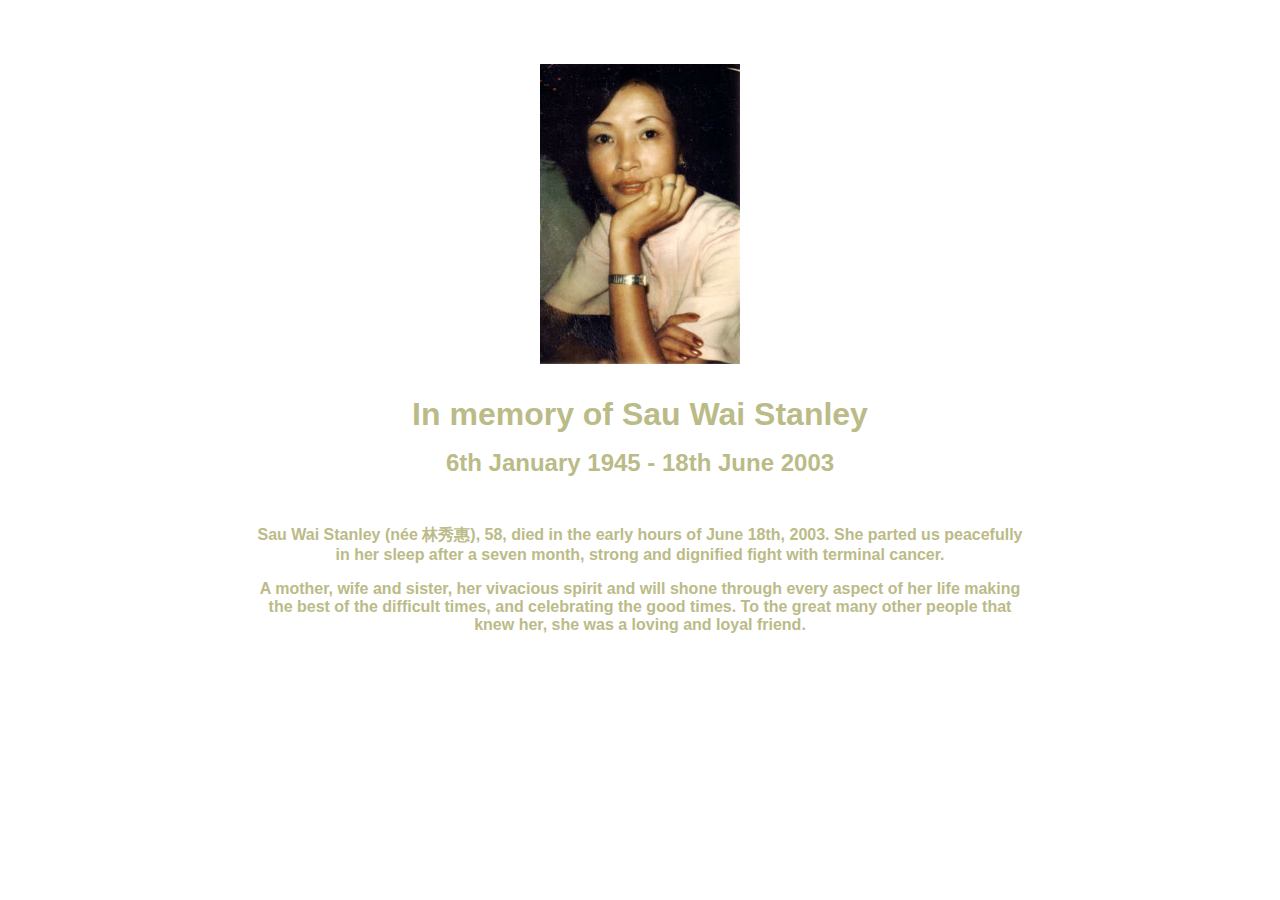
<file: memoriam/mother/index.html>
<!DOCTYPE html>
<html lang="en">
<head>
<meta http-equiv="Content-Type" content="text/html; charset=utf-8" />
<title>In Memoriam: My Mother, Sau Wai Stanley</title>
<style type="text/css">

html, body	{
	margin: 0;
	padding: 0;
}

body	{
	background-color: #fff;
	color: #bb8;
	font-family: sans-serif;
	margin: 0em;
	padding: 3em 20%;
}

body * {
	text-align: center;
}

img	{
	display: block;
	width: 200px;
	height: 300px;
	margin: auto;
}

h1	{
	margin: 1em 0em 0.5em;
}

h2	{
	margin: 0em 0em 2em;
}

p	{
	font-weight: bold;
}

</style>
</head>
<body>
	<p><img src="../../images/memoriam/mother.jpg" alt="A picture of Sau Wai Stanley" /></p>
	<h1>In memory of Sau Wai Stanley</h1>
	<h2>6th January 1945 - 18th June 2003</h2>
	<p>Sau Wai Stanley (née <span title="Lam4 Sau3 Wai6/Lín Xìu Hùi" lang="zh">林秀惠</span>), 58, died in the early hours of June 18th, 2003. She parted us peacefully in her sleep after a seven month, strong and dignified fight with terminal cancer.</p>
	<p>A mother, wife and sister, her vivacious spirit and will shone through every aspect of her life making the best of the difficult times, and celebrating the good times. To the great many other people that knew her, she was a loving and loyal friend.</p>
</body>
</html>
</file>
<file: style/theme.css>
/* (c) 2013 Jonathan Stanley, theme.css for lambcutlet.org */

@font-face {
	font-family: 'Open Sans';
	font-style: normal;
	font-weight: 400;
	src: local('Open Sans'), local('OpenSans'), url(http://themes.googleusercontent.com/static/fonts/opensans/v6/cJZKeOuBrn4kERxqtaUH3T8E0i7KZn-EPnyo3HZu7kw.woff) format('woff');
}

@font-face {
	font-family: 'Open Sans';
	font-style: normal;
	font-weight: 700;
	src: local('Open Sans Bold'), local('OpenSans-Bold'), url(http://themes.googleusercontent.com/static/fonts/opensans/v6/k3k702ZOKiLJc3WVjuplzHhCUOGz7vYGh680lGh-uXM.woff) format('woff');
}

@keyframes flibble {
	0% {
		text-shadow: 0.025rem 0.175rem 0.2rem #FFF;
	}
	33% {
		text-shadow: -0.125rem -0.075rem 0.25rem #FFF;
	}
	67% {
		text-shadow: 0.075rem -0.125rem 0.2rem #FFF;
	}
	100% {
		text-shadow: -0.175rem 0.025rem 0.25rem #FFF;
	}
}

@-webkit-keyframes flibble {
	0% {
		text-shadow: 0.025rem 0.175rem 0.2rem #FFF;
	}
	33% {
		text-shadow: -0.125rem -0.075rem 0.25rem #FFF;
	}
	67% {
		text-shadow: 0.075rem -0.125rem 0.2rem #FFF;
	}
	100% {
		text-shadow: -0.175rem 0.025rem 0.25rem #FFF;
	}
}

html {
	margin: 0;
	padding: 0;
	background: url(../images/viewport-spinnekopke.jpg) fixed no-repeat 50% 50%;
	/* background: url(../images/viewport-macau.jpg) fixed no-repeat 50% 50%;
	background: url(../images/viewport-icc.jpg) fixed no-repeat 50% 50%; */
	background-size: cover;
	background-color: #000;
	color: #FFF;
}

body {
	font-family: "Open Sans", sans-serif;
	margin: 0;
	padding: 0;
}

body a {
	color: #FFF;
}

body > header {
	position: fixed;
	width: 100%;
	height: 4em;
	top: 0;
	left: 0;
	background-color: rgba(0, 0, 0, 0.4);
	box-shadow: 0 0 0.25em 0.25em rgba(0, 0, 0, 0.4);
}

body > header > h1 {
	height: 4rem;
	margin: 0;
	padding: 0;
	float: left;
}

body > header > h1 > a {
	display: block;
	height: 4rem;
	width: 20rem;
	text-align: left;
	line-height: 4rem;
	font-weight: lighter;
	font-size: 2.5rem;
	text-indent: 1rem;
	text-shadow: 0 0 0.2rem #FFF;
}

body > header > h1 > a:hover, body > header > h1 > a:hover::after, body > header > h1 > a:focus, body > header > h1 > a:focus::after {
	-webkit-animation-name: flibble;
	-webkit-animation-duration: 0.5s;
	-webkit-animation-iteration-count: infinite;
	-webkit-animation-direction: alternate;
	-webkit-animation-timing-function: ease-in-out;
	-moz-animation-name: flibble;
	-moz-animation-duration: 0.5s;
	-moz-animation-iteration-count: infinite;
	-moz-animation-direction: alternate;
	-moz-animation-timing-function: ease-in-out;
	-o-animation-name: flibble;
	-o-animation-duration: 0.5s;
	-o-animation-iteration-count: infinite;
	-o-animation-direction: alternate;
	-o-animation-timing-function: ease-in-out;
	animation-name: flibble;
	animation-duration: 0.5s;
	animation-iteration-count: infinite;
	animation-direction: alternate;
	animation-timing-function: ease-in-out;
}

body > header > h1 > a::after {
	content: "\002A";
	opacity: 0;
	font-size: 0rem;
	transition: all 0.8s ease-in-out;
	-moz-transition: all 0.8s ease-in-out;
	-webkit-transition: all 0.8s ease-in-out;
	-o-transition: all 0.8s ease-in-out;
}

body > header > h1 > a:hover::after, body > header > h1 > a:focus::after {
	content: "\002A";
	opacity: 1;
	font-size: inherit;
	transition: all 0.25s ease-in-out;
	-moz-transition: all 0.25s ease-in-out;
	-webkit-transition: all 0.25s ease-in-out;
	-o-transition: all 0.25s ease-in-out;
}

body > header > nav > ul {
	float: right;
	margin: 0;
	padding: 0;
}

body > header > nav > ul > li {
	display: block;
	float: left;
}

body > header > nav > ul > li > a {
	display: block;
	width: 100%;
	background-color: rgba(255, 255, 255, 0.1);
	color: #FFF;
	width: 8rem;
	height: 2.6rem;
	margin: 0 0.5rem 0 0;
	padding: 1.4rem 0 0;
	position: relative;
	left: 0;
	border-radius: 0;
	text-decoration: none;
	text-align: center;
	font-weight: bold;
	line-height: 1.1rem;
	letter-spacing: 0.05rem;
	text-shadow: 0 0 0.0625rem rgba(0, 0, 0, 1);
	box-shadow: 0 0 0 0 rgba(0, 0, 0, 0);
	transition: all 0.15s ease-in-out;
	-moz-transition: all 0.15s ease-in-out;
	-webkit-transition: all 0.15s ease-in-out;
	-o-transition: all 0.15s ease-in-out;
}

body > header > nav > ul > li > a:hover, body > header > nav > ul > li > a:focus {
	color: #FFF;
	width: 11rem;
	height: 2.6rem;
	margin: 0 -2.5rem 0 0;
	position: relative;
	left: -3rem;
	padding: 5.4rem 0 0;
	border-radius: 0 0 0.4rem 0.4rem;
	text-shadow: 0 0 0.5rem rgba(0, 0, 0, 1);
	box-shadow: 0 0 0.2em 0.2em rgba(0, 0, 0, 0.4);
	transition: all 0.15s ease-in-out;
	-moz-transition: all 0.15s ease-in-out;
	-webkit-transition: all 0.15s ease-in-out;
	-o-transition: all 0.15s ease-in-out;
}

body > header > nav > ul > li:nth-of-type(1) > a:hover, body > header > nav > ul > li:nth-of-type(1) > a:focus {
	background-color: rgba(224, 128, 16, 0.9);
}

body > header > nav > ul > li:nth-of-type(2) > a:hover, body > header > nav > ul > li:nth-of-type(2) > a:focus {
	background-color: rgba(64, 96, 32, 0.9);
}

body > header > nav > ul > li:nth-of-type(3) > a:hover, body > header > nav > ul > li:nth-of-type(3) > a:focus {
	background-color: rgba(192, 16, 0, 0.9);
}

body > header::after {
	content: "";
	display: table;
	clear: both;
}

body > article {
	margin-top: 6em;
	padding: 0 1rem;
	text-shadow: 0 0 0.1rem rgba(0, 0, 0, 0.5);
}

body > article h1 {
	font-size: 2.2rem;
}

body > article h2 {
	font-size: 1.5rem;
}

body.home > article > section {
	text-align: center;
}

body.home > article > section > dl > dt {
	margin: 0;
	padding: 0;
	font-weight: bold;
}

body.home > article > section > dl dd {
	margin: 0;
	padding: 0;
}

body.home > article > section > dl dd + dt {
	margin: 0;
	padding: 2rem 0 0;
}

body.home > article > section > dl dd:last-child {
	margin: 0;
	padding: 0 0 2rem;
}

body.home > article > section#elsewhere > h1 {
	padding: 5rem 0 0;
}

body.cv > article > header > dl > dt {
	float: left;
	font-weight: bold;
	margin: 0.25rem 2rem 0.25rem 0;
	width: 10rem;
}

body.cv > article > section[id] > section > dl > dt {
	font-size: 1.5rem;
	font-weight: bold;
}

body.cv > article > section[id] > section dl > dt::after, body.cv > article > header > dl > dt::after {
	content: "\003A";
}

body.cv > article > section[id] > section > header > dl > dt {
	float: left;
	font-size: 1.5rem;
	font-weight: bold;
	margin: 0.25rem 2rem 0.25rem 0;
	width: 10rem;
}

body.cv > article > section[id] > section > header > dl > dt:first-of-type {
	font-size: 2.2rem;
	font-weight: bold;
	margin: 0 2rem 0 0;
}

body.cv > article > section[id] > section > header > dl > dd:first-of-type > h1 {
	margin: 0;
}

body.cv > article > section[id] > section > header > dl > dd:first-of-type > p {
	margin: 0.5rem 0;
}

body.cv > article > section[id] > section > header > dl > dd:not(:first-of-type) {
	font-size: 1.5rem;
	font-weight: bold;
	margin: 0.25rem 0;
}

body.cv > article > section[id] > section > header > dl > dd::after, body.cv > article > header > dl > dd::after {
	content: "";
	display: table;
	clear: both;
}

body > footer {
	width: 100%;
	height: 16rem;
	background-color: rgba(0, 0, 0, 0.5);
	box-shadow: 0 0 0.25em 0.25em rgba(0, 0, 0, 0.5);
}

h1 a {
	text-decoration: none;
}

footer p {
	font-size: 0.875rem;
	text-align: center;
	line-height: 4rem;
}

/* First go at creating a CSS3/HTML5 no javascript gallery-cum-lightbox... */

body.gallery a img {
	border: none;
}

body.gallery dl {
	width: 100%;
	margin: 0;
	padding: 0;
	text-align: center;
}

body.gallery dl::after {
	content: "";
	display: table;
	clear: both;
}

body.gallery dl dt {
	float: left;
	width: 280px;
	height: 280px;
}

body.gallery dl dt a {
	display: block;
	margin: 10px;
	padding: 0;
	border: 5px solid #FFF;
	background-color: #FFF;
	width: 250px;
	height: 250px;
	box-shadow: 0 0 0.2rem 0.2rem rgba(0, 0, 0, 0.25);
	transition: all 0.2s ease-in-out;
	-moz-transition: all 0.2s ease-in-out;
	-webkit-transition: all 0.2s ease-in-out;
	-o-transition: all 0.2s ease-in-out;
}

body.gallery dl dt a:hover, body.gallery dl dt a:focus {
	display: block;
	margin: 0;
	padding: 0;
	width: 270px;
	height: 270px;
	box-shadow: 0.3125rem 0.3125rem 0.5rem 0.2rem rgba(0, 0, 0, 0.5);
	transition: all 0.2s ease-in-out;
	-moz-transition: all 0.2s ease-in-out;
	-webkit-transition: all 0.2s ease-in-out;
	-o-transition: all 0.2s ease-in-out;
}

body.gallery dl dt a > img{
	height: 250px;
	width: 250px;
	transition: all 0.2s ease-in-out;
	-moz-transition: all 0.2s ease-in-out;
	-webkit-transition: all 0.2s ease-in-out;
	-o-transition: all 0.2s ease-in-out;
}

body.gallery dl dt a:hover > img, body.gallery dl dt a:focus > img{
	height: 270px;
	width: 270px;
	transition: all 0.2s ease-in-out;
	-moz-transition: all 0.2s ease-in-out;
	-webkit-transition: all 0.2s ease-in-out;
	-o-transition: all 0.2s ease-in-out;
}

body.gallery dl dd {
	width: 0;
	height: 0;
}

body.gallery dl dd * {
	display: none;
}

body.gallery dl img {
	display: block;
}

body.gallery dl dt img {
}

body.gallery dl dt + dd {
	opacity: 0;
	transition: opacity 0.5s ease-in-out;
	-moz-transition: opacity 0.5s ease-in-out;
	-webkit-transition: opacity 0.5s ease-in-out;
	-o-transition: opacity 0.5s ease-in-out;
}

body.gallery dl dt + dd:target {
	margin: 0;
	padding: 0;
	position: absolute;
	top: 0%;
	left: 50%;
	opacity: 1;
	color: #000;
	background-color: #FFF;
	height: auto;
}

body.gallery dl dt + dd:target * {
	display: block;
}

body.gallery dl dt + dd[data-orientation=landscape]:target {
	width: 910px;
	margin-top: 60px;
	margin-left: -450px;
}

body.gallery dl dt + dd[data-orientation=portrait]:target {
	width: 610px;
	margin-top: 15px;
	margin-left: -300px;
}

body.gallery dl dt + dd[data-orientation=landscape]:target > ul > li > img {
	width: 900px;
	padding: 5px 5px 0px;
}

body.gallery dl dt + dd[data-orientation=portrait]:target > ul > li > img {
	width: 600px;
	padding: 5px 5px 0px;
}

body.gallery dl dt + dd:target ul {
	list-style: none;
}

body.gallery dl dt + dd:target > a[data-empty] {
	display: block;
	position: fixed;
	width: 100%;
	height: 100%;
	top: 0px;
	left: 0px;
	z-index: 1;
	background-color: rgba(0, 0, 0, 0.8);
}

body.gallery dl dt + dd:target > ul > li > a[data-empty] {
	display: block;
	position: absolute;
	top: 0;
	z-index: 100;
}

body.gallery dl dt + dd:target ul, body.gallery dl dt + dd:target ul li{
	margin: 0;
	padding: 0;
	z-index: 1000;
	position: relative;
	background-color: #FFF;
}

body.gallery dl dt + dd[data-orientation=landscape]:target > ul > li > a[data-empty][rel] {
	width: 450px;
	height: 600px;
}

body.gallery dl dt + dd[data-orientation=portrait]:target > ul > li > a[data-empty][rel] {
	width: 300px;
	height: 900px;
}

body.gallery dl dt + dd[data-orientation]:target > ul > li > a[data-empty][rel] {
	text-decoration: none;
}

body.gallery dl dt + dd[data-orientation]:target > ul > li > a[data-empty][rel=prev] {
	left: 5px;
	top: 5px;
}

body.gallery dl dt + dd[data-orientation]:target > ul > li > a[data-empty][rel=next] {
	right: 5px;
	top: 5px;
}

body.gallery dl dt + dd[data-orientation]:target > ul > li > a[data-empty][rel]::after {
	display: block;
	content: "";
	font-size: 25rem;
	text-shadow: 0 0 3rem #000;
	margin: 0;
	padding: 0;
	opacity: 0;
	color: #FFF;
	transition: opacity 0.5s ease-in-out;
	-moz-transition: opacity 0.5s ease-in-out;
	-webkit-transition: opacity 0.5s ease-in-out;
	-o-transition: opacity 0.5s ease-in-out;
}

body.gallery dl dt + dd[data-orientation]:target > ul > li > a[data-empty][rel]:hover::after, 
body.gallery dl dt + dd[data-orientation]:target > ul > li > a[data-empty][rel]:focus::after {
	opacity: 0.75;
}

body.gallery dl dt + dd[data-orientation]:target > ul > li > a[data-empty][rel=prev]:hover::after,
body.gallery dl dt + dd[data-orientation]:target > ul > li > a[data-empty][rel=prev]:focus::after {
	content: "\00AB";
}

body.gallery dl dt + dd[data-orientation]:target > ul > li > a[data-empty][rel=next]:hover::after,
body.gallery dl dt + dd[data-orientation]:target > ul > li > a[data-empty][rel=next]:focus::after {
	content: "\00BB";
}

/* CSS target for CV styling */

html#cv:target {
	background: none;
	color: black;
}

html#cv:target body.cv > header, html#cv:target body.cv > footer {
	display: none;
}

html#cv:target body.cv > article {
	text-shadow: none;
	margin: 2em 0;
}

@media only screen and (min-width: 310px) {
	body.gallery dl {
		width: 280px;
		margin: 0 auto;
	}
}

@media only screen and (min-width: 590px) {
	body.gallery dl {
		width: 560px;
		margin: 0 auto;
	}
}

@media only screen and (min-width: 870px) {
	body.gallery dl {
		width: 840px;
		margin: 0 auto;
	}
}

@media only screen and (min-width: 1150px) {
	body.gallery dl {
		width: 1120px;
		margin: 0 auto;
	}
}
</file>
